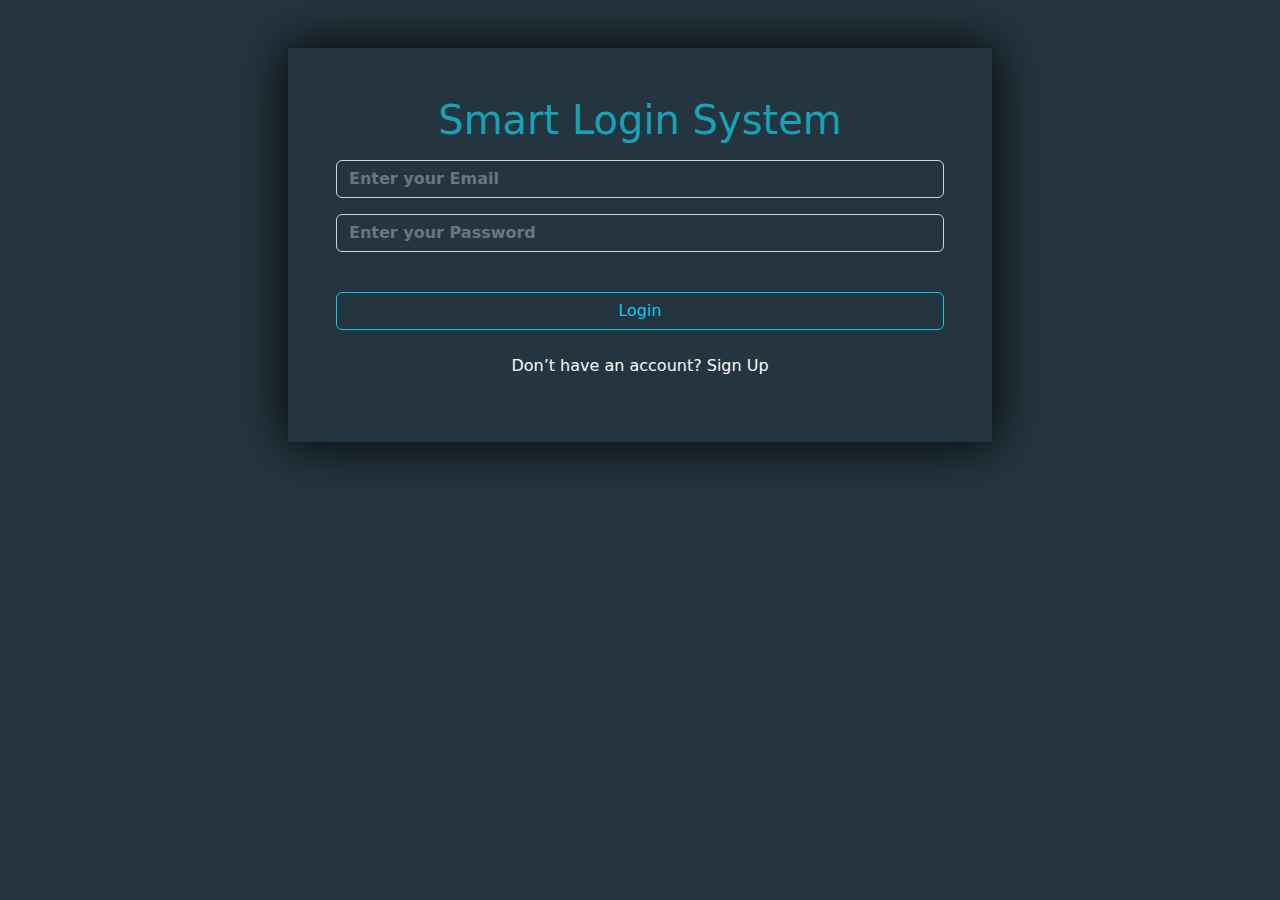
<file: index.html>
<!DOCTYPE html>
<html lang="en">
<head>
    <meta charset="UTF-8">
    <meta http-equiv="X-UA-Compatible" content="IE=edge">
    <meta name="viewport" content="width=device-width, initial-scale=1.0">
    <title>Smart Login System</title>
    <link rel="stylesheet" href="css/bootstrap.min.css">
    <link rel="stylesheet" href="css/style.css">
</head>
<body>
    


<div class="box mx-auto text-center my-5 p-5">
<h1>Smart Login System</h1>
<input type="text" id="indexEmail" class="form-control my-3 fw-bold" placeholder="Enter your Email"  />
<input type="password" id="indexPassword" class="form-control my-3 fw-bold" placeholder="Enter your Password"  />
<h6 class="text-center text-danger d-none messageNotComplete">All inputs is required</h6>
<h6 class="text-center text-danger d-none messageIncorrect">incorrect email or password</h6>

<button  class="myIndex my-4 form-control btn btn-outline-info">Login</button>

<p class="text-light ">Don’t have an account? <span><a class="text-light " href="take.html">Sign Up</a></span></p>
</div>




<script src="js/bootstrap.bundle.min.js"></script>
<script src="js/programming.js"></script>
</body>
</html>
</file>
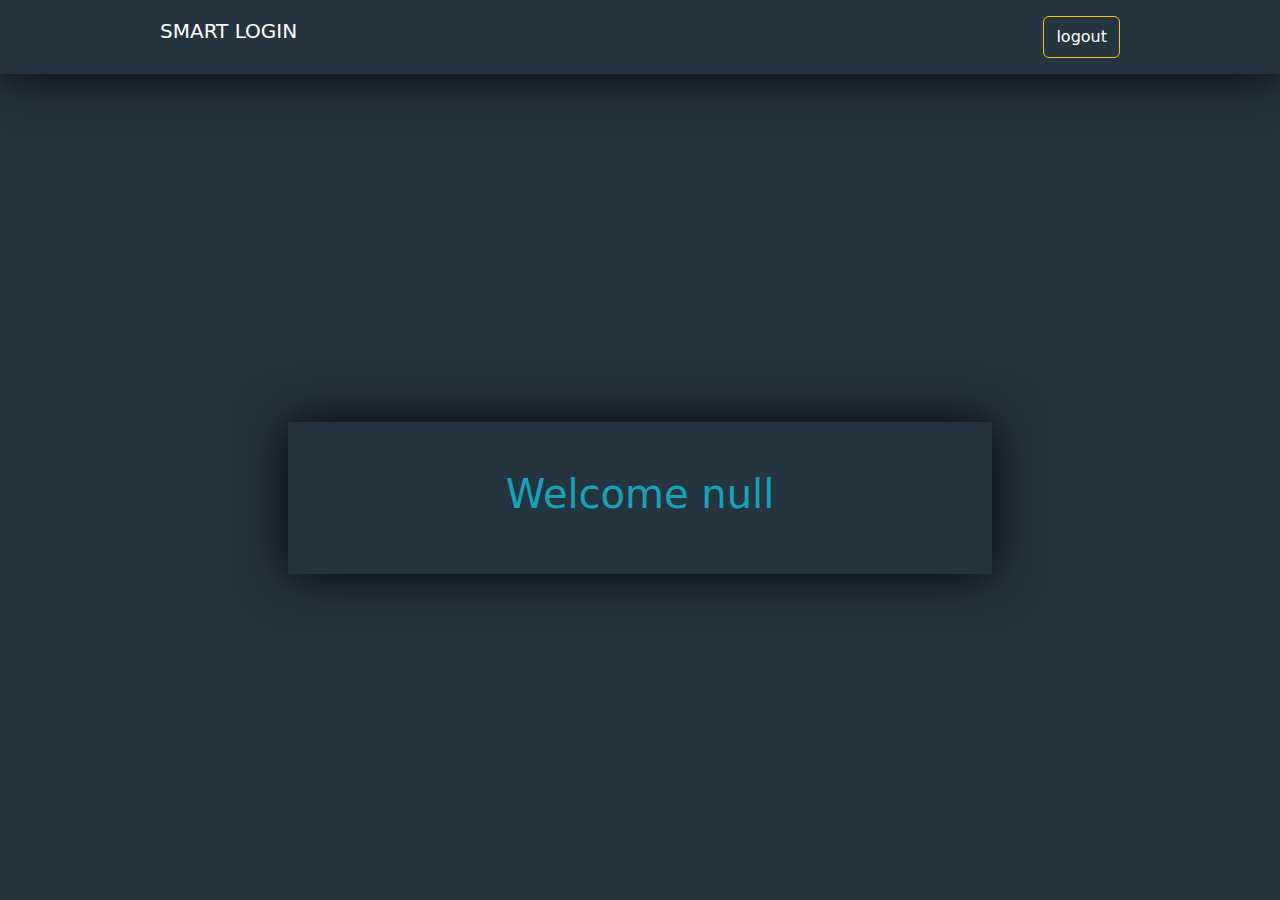
<file: login.html>
<!DOCTYPE html>
<html lang="en">
<head>
    <meta charset="UTF-8">
    <meta http-equiv="X-UA-Compatible" content="IE=edge">
    <meta name="viewport" content="width=device-width, initial-scale=1.0">
    <title>Welcome</title>
    <link rel="stylesheet" href="css/bootstrap.min.css">
    <link rel="stylesheet" href="css/style.css">
</head>
<body>
    
<div  class="d-flex flex-wrap  align-items-end h-100">
   
<div class="box w-100 py-3">
<div class="w-75 m-auto d-flex justify-content-between">
        <a class="fs-5 special" href="">SMART LOGIN</a>
        <button  class="btn btn-outline-warning text-white py-2 logout">logout</button></div>
</div>

<div class="box  amir mx-auto text-center my-5 p-5">
<h1 class="myName"> </h1>
</div>





</div>

<script src="js/bootstrap.bundle.min.js"></script>
<script src="js/programming.js"></script>
</body>
</html>
</file>
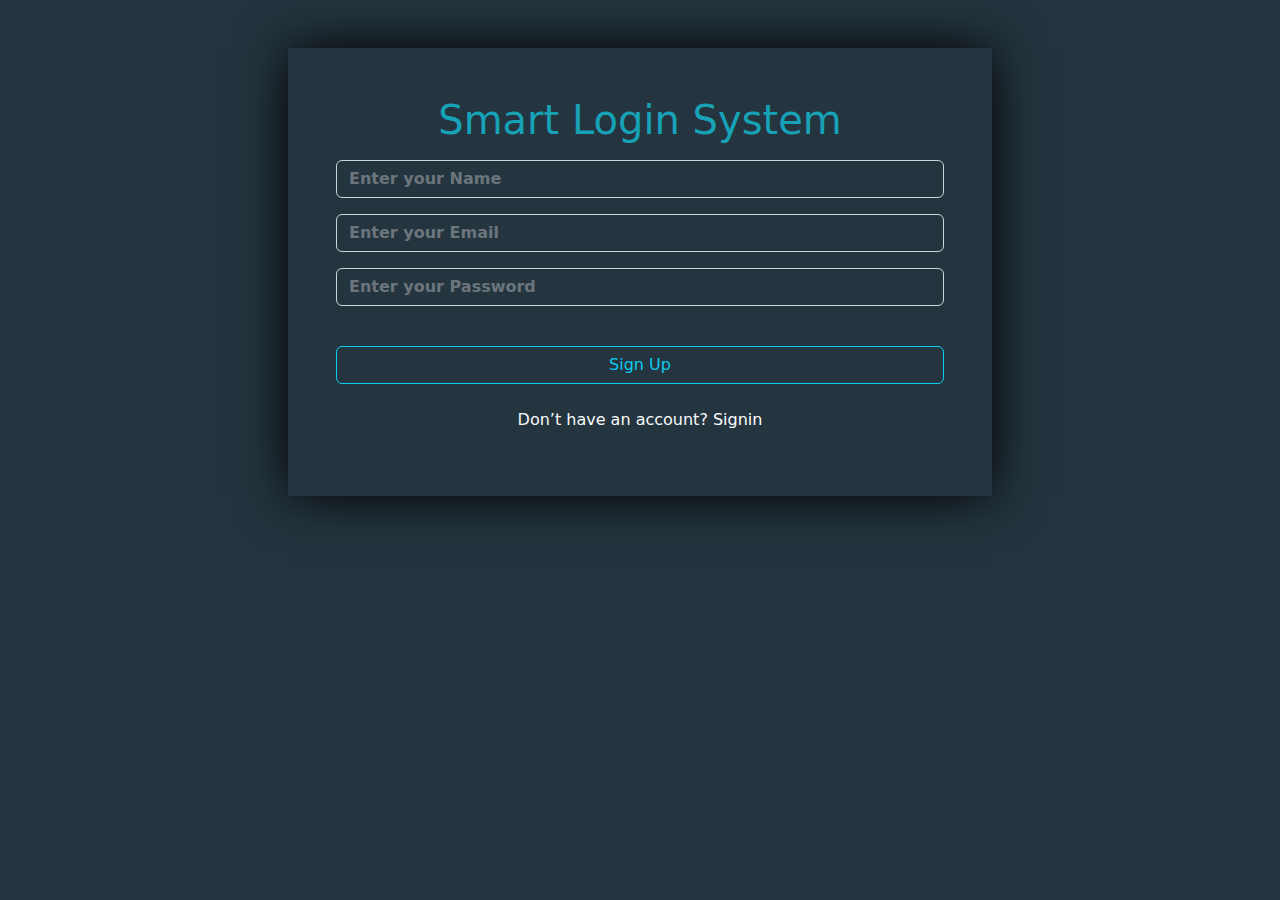
<file: take.html>
<!DOCTYPE html>
<html lang="en">
<head>
    <meta charset="UTF-8">
    <meta http-equiv="X-UA-Compatible" content="IE=edge">
    <meta name="viewport" content="width=device-width, initial-scale=1.0">
    <title>Sign Up</title>
    <link rel="stylesheet" href="css/bootstrap.min.css">
    <link rel="stylesheet" href="css/style.css">
</head>
<body>
    


<div class="box   mx-auto text-center my-5 p-5">
<h1>Smart Login System</h1>
<input type="text"  class="form-control my-3 fw-bold" id="takeName" placeholder="Enter your Name"  />
<input type="text"  class="form-control my-3 fw-bold" id="takeEmail" placeholder="Enter your Email"  />
<input type="password"  class="form-control my-3 fw-bold" id="takePassword" placeholder="Enter your Password"  />
<h6 class="text-center text-danger d-none takeMessageNotComplete">All inputs is required</h6>
<h6 class="text-center text-success fs-5 d-none takeMessageCorrect">success</h6>
<h6 class="text-center text-danger fs-5 d-none takeMessageExist">email already exists</h6>
<button id="takeMainButton" class="my-4 form-control btn btn-outline-info">Sign Up</button>
<p class="text-light">Don’t have an account? <span><a class="" href="index.html">Signin</a></span></p>
</div>



<script src="js/bootstrap.bundle.min.js"></script>
<script src="js/programming.js"></script>
</body>
</html>
</file>
<file: css/style.css>
/* * {
  box-sizing: border-box;
}
body {
  background: #24353f;
  font-family: "Titillium Web", sans-serif;
}
h1 {
  color: #17a2b8;
  font-size: 40px;
  font-weight: 500;
}
input {
  background-color: transparent !important;
  color: #fff !important;
}
a {
  text-decoration: none !important;
}
.group {
  box-shadow: -5px 2px 54px -9px rgb(0 0 0);
}

.btn:hover {
  color: #fff;
}

.text-gray{
  color: rgba(255,255,255,.5);
} */

body {
  background-color: #24353f;
}

.box {
  width: 55%;
  color: #17a2b8;
  box-shadow: 0px 0px 50px #000;
}

.box input {
  background-color: #24353f;
}

.box button:hover {
  color: white;
}

a {
  color: white;
  text-decoration: none;
}

a:hover {
  color: white;
  text-decoration: underline;
}

.amir {
  position: absolute;
  top: 50%;
  left: 50%;
  transform: translate(-50%, -50%);
}

.special {
  border: none;
}

.special:hover {
  text-decoration: none;
}

@media screen and (max-width: 800px) {
  .box {
    width: 90%;
    margin: auto;
    color: #17a2b8;
    box-shadow: 0px 0px 50px #000;
  }
}
</file>
